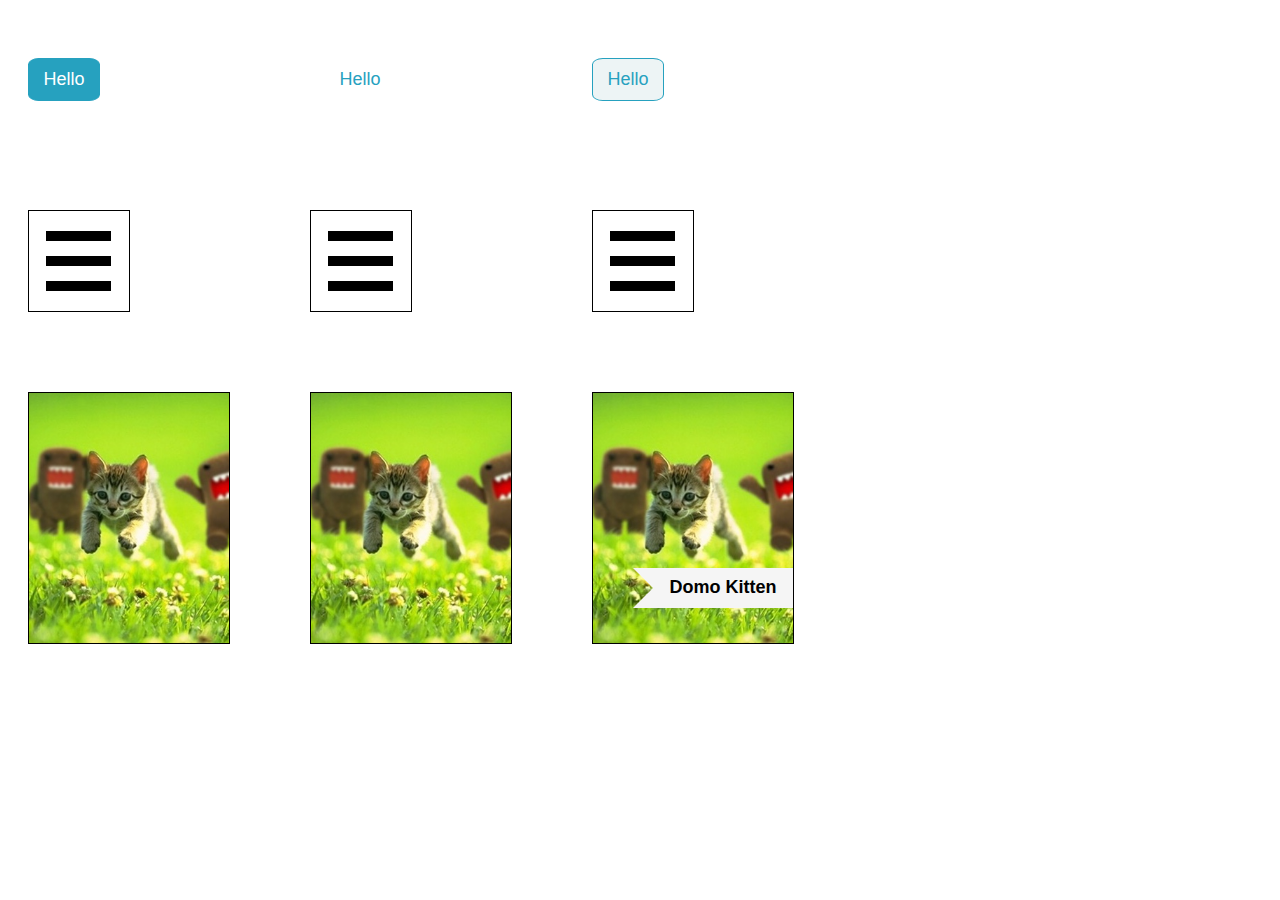
<file: index.html>
<!DOCTYPE html>
<html lang="en">
<head>
    <meta charset="UTF-8">
    <meta name="viewport" content="width=device-width, initial-scale=1.0">
    <meta http-equiv="X-UA-Compatible" content="ie=edge">
    <title>Document</title>
    <link rel="stylesheet" href="style.css">
</head>
<body>
    <div class="container">
        <div class="hello">
            <div class="hello1">Hello</div>
        </div>
        <div class="hello">
            <div class="hello2">Hello</div>
        </div>
        <div class="hello">
            <div class="hello3">Hello</div>
        </div>
        <div class="hamburger">
            <div></div>
            <div></div>
            <div></div>
        </div>
        <div class="arrow">
            <div></div>
            <div></div>
            <div></div>
        </div>
        <div class="circle">
            <div></div>
            <div></div>
            <div></div>
        </div>
        <div class="domo-kitten">
            <img src="kitten-domo.jpg" alt="Domo Kitten">
        </div>
        <div class="domo-kitten">
            <img src="kitten-domo.jpg" alt="Domo Kitten">
            <div class="Div">
                <div></div>
                <h1>Domo Kitten</h1>
            </div>
        </div>
        <div class="domo-kitten">
            <img src="kitten-domo.jpg" alt="Domo Kitten">
            <div class="div">
                <div></div>
                <h1>Domo Kitten</h1>
            </div>
            <div class="domo-circle">
                <p>$5.99</p>
            </div>
        </div>
    </div>
</body>
</html>
</file>
<file: style.css>
.container {
    display: grid;
    grid-template-columns: 1fr 1fr 1fr;
    grid-template-rows: 1fr 1fr;
    grid-gap: 40px;
    width: 800px;
}

.container > div {
    margin: 20px;
    display: flex;
    flex-direction: column;
    justify-content: center;
}

.hello1 {
    width: 50px;
    padding: 10px;
    border-radius: 15%;
    border: #26a1bf solid 1px;
    background-color: #26a1bf;
    text-align: center;
    font-size: 18px;
    font-family: sans-serif;
    color: white;
    transition: 300ms;
}

.hello1:hover {
    background-color: #edf4f5;
    color: #26a1bf;
}

.hello2 {
    width: 80px;
    padding: 10px;
    text-align: center;
    font-family: sans-serif;
    font-size: 18px;
    color:#26a1bf;
    transition: 300ms;
}

.hello2:hover {
    border-top: solid #26a1bf 3px;
    border-bottom: #26a1bf solid 3px;
    letter-spacing: 3px;
}

.hello3 {
    width: 50px;
    padding: 10px;
    border-radius: 15%;
    border: #26a1bf solid 1px;
    background-color: #edf4f5;
    font-size: 18px;
    text-align: center;
    font-family: sans-serif;
    color:#26a1bf;
    transition: 300ms;
}

.hello3:hover {
    background-color: #26a1bf;
    color: #edf4f5;
}

.hamburger {
    height: 100px;
    width: 100px;
    border: solid black 1px;
    transition: 300ms;
}

.hamburger > :first-child {
    height: 10px;
    width: 65px;
    background-color: black;
    transform: translate(17px, -15px);
    transition: 300ms;
}

.hamburger > :nth-child(2) {
    height: 10px;
    width: 65px;
    background-color: black;
    transform: translate(17px, 0px);
}

.hamburger > :nth-child(3) {
    height: 10px;
    width: 65px;
    background-color: black;
    transform: translate(17px, 15px);
    transition: 300ms;
}

.hamburger:hover {
    height: 100px;
    width: 100px;
    background-color: black;
}

.hamburger:hover > :first-child{
    height: 10px;
    width: 65px;
    background-color: white;
    transform: translate(17px, 10px) rotate(45deg);
    z-index: 1;
}

.hamburger:hover > :nth-child(2) {
    height: 10px;
    width: 65px;
}

.hamburger:hover > :nth-child(3) {
    height: 10px;
    width: 65px;
    background-color: white;
    transform: translate(17px, -10px) rotate(315deg);
}

.arrow {
    height: 100px;
    width: 100px;
    border: solid black 1px;
    transition: 300ms;
}

.arrow > :first-child {
    height: 10px;
    width: 65px;
    background-color: black;
    transform: translate(17px, -15px);
    transition: 300ms;
}

.arrow > :nth-child(2) {
    height: 10px;
    width: 65px;
    background-color: black;
    transform: translate(17px, 0px);
    transition: 300ms
}

.arrow > :nth-child(3) {
    height: 10px;
    width: 65px;
    background-color: black;
    transform: translate(17px, 15px);
    transition: 300ms;
}

.arrow:hover {
    height: 100px;
    width: 100px;
    background-color: black;
}

.arrow:hover > :first-child {
    height: 10px;
    width: 55px;
    background-color: white;
    transform: translate(8px, -6px)  rotate(315deg);
}

.arrow:hover > :nth-child(2) {
    height: 10px;
    width: 65px;
    background-color: white;
    transform: translate(17px, 0px);
}

.arrow:hover > :nth-child(3) {
    height: 10px;
    width: 55px;
    background-color: white;
    transform: translate(8px, 6px) rotate(45deg);
}

.circle {
    height: 100px;
    width: 100px;
    border: solid black 1px;
    transition: 300ms;
}

.circle > :first-child {
    height: 10px;
    width: 65px;
    background-color: black;
    transform: translate(17px, -15px);
    transition: 300ms;
}

.circle > :nth-child(2) {
    height: 10px;
    width: 65px;
    background-color: black;
    transform: translate(17px, 0px);
    transition: 300ms
}

.circle > :nth-child(3) {
    height: 10px;
    width: 65px;
    background-color: black;
    transform: translate(17px, 15px);
    transition: 300ms;
}

.circle:hover {
    height: 100px;
    width: 100px;
    background-color: black;
}

.circle:hover > :first-child {
    height: 10px;
    width: 50px;
    background-color: white;
    transform: translate(25px, 45px) rotate(45deg);
    z-index: 1;
}

.circle:hover > :nth-child(2) {
    height: 65px;
    width: 65px;
    border-radius: 50%;
    border: solid white 10px;
    transform: translate(7px, 0px);
}

.circle:hover > :nth-child(3) {
    height: 10px;
    width: 50px;
    background-color: white;
    transform: translate(25px, -45px) rotate(315deg);
}

.domo-kitten {
    height: 250px;
    width: 200px;
    border: solid black 1px;
    position: relative;
    overflow: hidden;
}

.domo-kitten > img {
    width: 420px;
    position: absolute;
    left: -110px;
    top: -40px;
    transition: 1000ms;
}

.domo-kitten:hover > img {
    width: 600px;
    position: absolute;
    left: -200px;
    top: -100px;
    transform: rotate(25deg);
}

.domo-kitten > .Div {
    width: 160px;
    height: 40px;
    background-color: whitesmoke;
    transform: translate(250px, 80px);
    z-index: 1;
    transition: 1000ms;
}

.domo-kitten > .Div > h1 {
    font-size: 18px;
    font-family: sans-serif;
    text-align: center;
    transform: translate(-10px, -43px);
    transition: 1000ms;
}

.domo-kitten > .Div > div {
    width: 0;
    height: 0;
    border-top: 20px solid whitesmoke;
    border-left: 20px solid transparent;
    border-bottom: 20px solid whitesmoke;
    transform: translate(-20px, 0px);
    transition: 1000ms;
}

.domo-kitten:hover > .Div {
    width: 160px;
    height: 40px;
    background-color: whitesmoke;
    transform: translate(60px, 80px);
    z-index: 1;
    transition: 1000ms;
}

.domo-kitten:hover > .Div > h1 {
    font-size: 18px;
    font-family: sans-serif;
    text-align: center;
    transform: translate(-10px, -43px);
    transition: 1000ms;
}

.domo-kitten:hover > .Div > div {
    width: 0;
    height: 0;
    border-top: 20px solid whitesmoke;
    border-left: 20px solid transparent;
    border-bottom: 20px solid whitesmoke;
    transform: translate(-20px, 0px);
    transition: 1000ms;
}



.domo-kitten > .div {
    width: 160px;
    height: 40px;
    background-color: whitesmoke;
    transform: translate(60px, 120px);
    z-index: 1;
    transition: 1000ms;
}

.domo-kitten > .div > h1 {
    font-size: 18px;
    font-family: sans-serif;
    text-align: center;
    transform: translate(-10px, -43px);
    transition: 1000ms;
}

.domo-kitten > .div > div {
    width: 0;
    height: 0;
    border-top: 20px solid whitesmoke;
    border-left: 20px solid transparent;
    border-bottom: 20px solid whitesmoke;
    transform: translate(-20px, 0px);
    transition: 1000ms;
}

.domo-kitten:hover > .div {
    width: 160px;
    height: 40px;
    background-color: whitesmoke;
    transform: translate(250px, 120px);
    z-index: 1;
    transition: 1000ms;
}

.domo-kitten:hover > .div > h1 {
    font-size: 18px;
    font-family: sans-serif;
    text-align: center;
    transform: translate(-10px, -43px);
    transition: 1000ms;
}

.domo-kitten:hover > .div > div {
    width: 0;
    height: 0;
    border-top: 20px solid whitesmoke;
    border-left: 20px solid transparent;
    border-bottom: 20px solid whitesmoke;
    transform: translate(-20px, 0px);
    transition: 1000ms;
}

.domo-kitten > .domo-circle {
    height: 100px;
    width: 100px;
    border-radius: 50%;
    background-color: #f26b61;
    z-index: 1;
    transform: translate(-85px, -185px);
    transition: 1000ms;
}

.domo-kitten > .domo-circle > p {
    font-size: 23px;
    font-family: sans-serif;
    text-align: center;
    color: whitesmoke;
    transform: translate(0px, 15px)
}

.domo-kitten:hover > .domo-circle {
    height: 100px;
    width: 100px;
    border-radius: 50%;
    background-color: #f26b61;
    z-index: 1;
    transform: translate(-15px, -110px);
}
</file>
